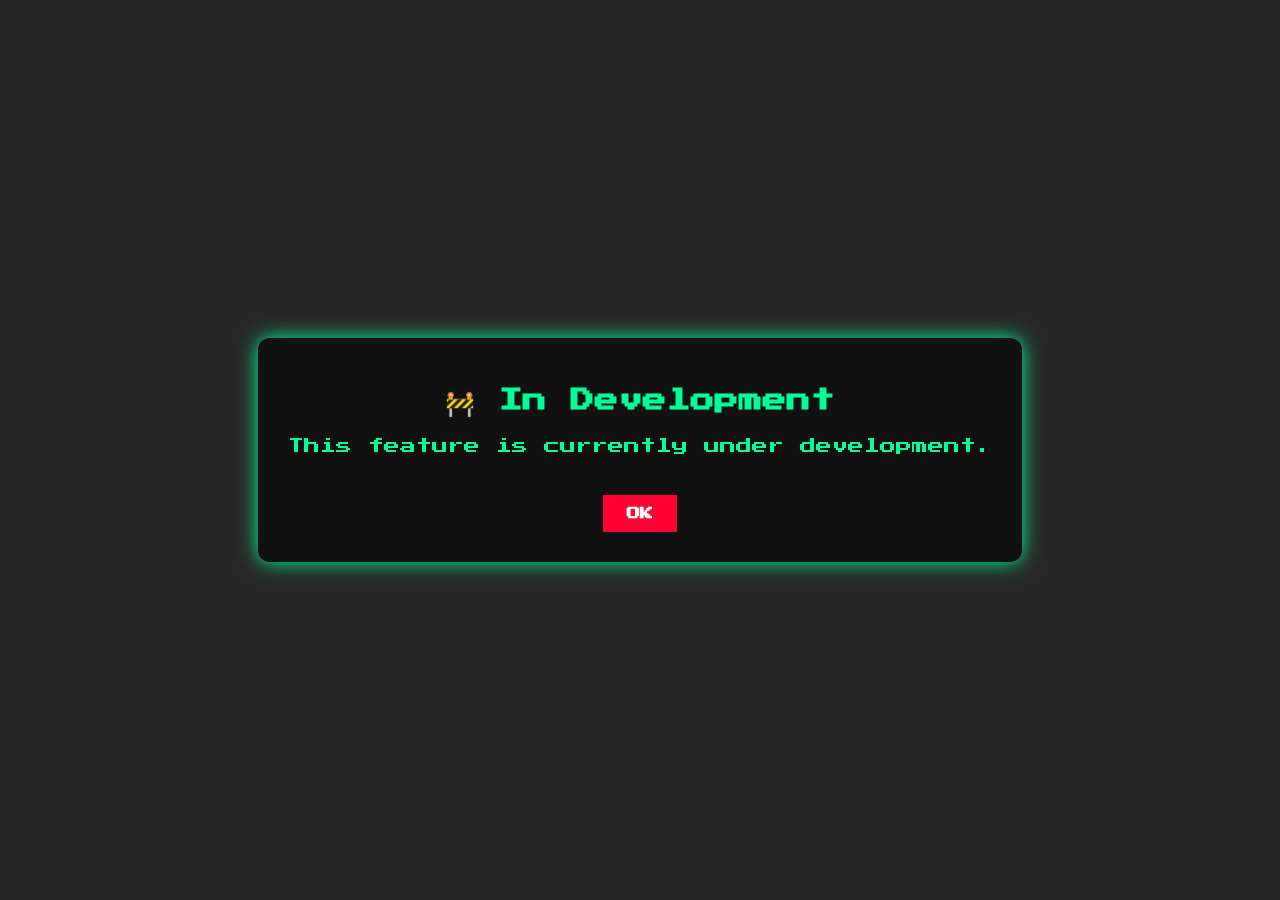
<file: templates/load_to_game_3.html>
<!DOCTYPE html>
<html lang="en">
<head>
  <meta charset="UTF-8">
  <title>In Development</title>
  <meta name="viewport" content="width=device-width, initial-scale=1.0">
  <link href="https://fonts.googleapis.com/css2?family=Press+Start+2P&display=swap" rel="stylesheet">
  <style>
    .modal-dev {
      position: fixed;
      z-index: 1000;
      left: 0; top: 0;
      width: 100vw; height: 100vh;
      background-color: rgba(0, 0, 0, 0.85);
      display: flex;
      justify-content: center;
      align-items: center;
    }

    .modal-content-dev {
      background: #111;
      padding: 30px;
      border-radius: 12px;
      color: #00ff99;
      text-align: center;
      box-shadow: 0 0 20px #00ff99;
      font-family: 'Press Start 2P', cursive;
    }

    #devModalClose {
      margin-top: 25px;
      padding: 12px 24px;
      background: #ff0033;
      border: none;
      color: white;
      font-weight: bold;
      font-family: 'Press Start 2P', cursive;
      cursor: pointer;
      transition: background 0.3s ease;
    }

    #devModalClose:hover {
      background: #cc002a;
    }
  </style>
</head>
<body>

  <!-- Модальне вікно "In Development" -->
  <div id="devModal" class="modal-dev">
    <div class="modal-content-dev">
      <h2>🚧 In Development</h2>
      <p>This feature is currently under development.</p>
      <button id="devModalClose">OK</button>
    </div>
  </div>

  <script>
    document.addEventListener("DOMContentLoaded", function () {
      const modal = document.getElementById("devModal");
      const closeBtn = document.getElementById("devModalClose");

      modal.style.display = "flex";

      closeBtn.addEventListener("click", function () {
        window.location.href = "load_to_game_1.html";
      });
    });
  </script>

</body>
</html>
</file>
